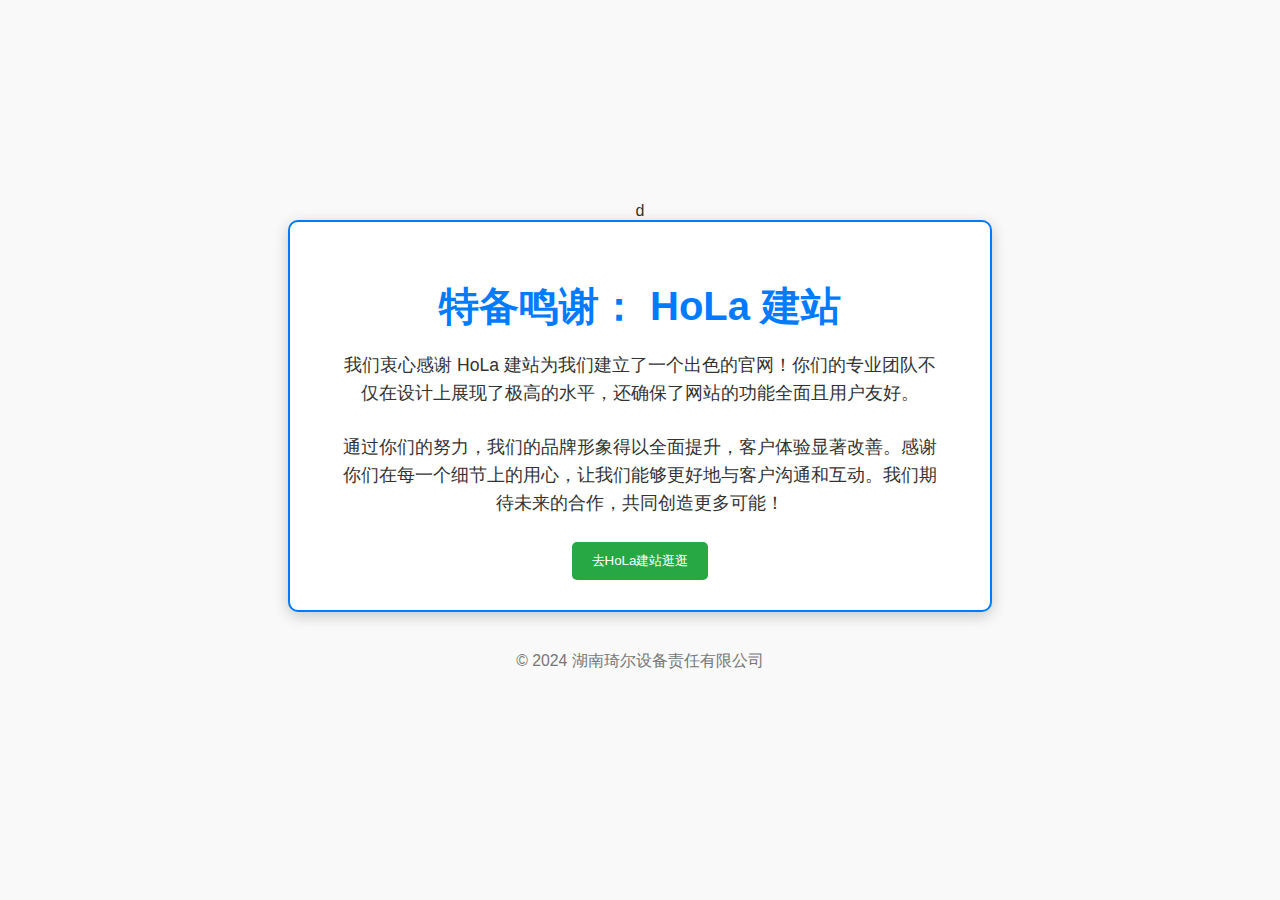
<file: acknowledgments.html>
d<!DOCTYPE html>
<html lang="zh">
<head>
    <meta charset="UTF-8">
    <meta name="viewport" content="width=device-width, initial-scale=1.0">
    <title>我们在这里特别感谢 HoLa 建站</title>
    <style>
        body {
            font-family: 'Verdana', sans-serif;
            margin: 0;
            padding: 0;
            background-color: #f9f9f9; /* 浅灰色背景 */
            color: #333; /* 深色字体 */
            display: flex;
            flex-direction: column;
            align-items: center;
            justify-content: center;
            height: 100vh;
            text-align: center;
        }

        h1 {
            font-size: 2.5em;
            margin-bottom: 15px;
            color: #007bff; /* 蓝色标题 */
        }

        p {
            font-size: 1.1em;
            margin-bottom: 25px;
            line-height: 1.6;
            max-width: 600px; /* 最大宽度 */
            padding: 0 20px; /* 内边距 */
        }

        .thank-you {
            background-color: white; /* 白色背景 */
            padding: 30px;
            border-radius: 10px;
            box-shadow: 0 4px 15px rgba(0, 0, 0, 0.2);
            border: 2px solid #007bff; /* 蓝色边框 */
        }

        button {
            background-color: #28a745; /* 绿色按钮 */
            color: white;
            border: none;
            padding: 10px 20px;
            border-radius: 5px;
            cursor: pointer;
            transition: background-color 0.3s, transform 0.2s; /* 过渡效果 */
        }

        button:hover {
            background-color: #218838; /* 悬停时变色 */
            transform: scale(1.05); /* 悬停时放大 */
        }

        footer {
            margin-top: 20px;
            color: #777;
            font-size: 0.9em;
        }
    </style>
</head>
<body>
    <div class="thank-you">
        <h1>特备鸣谢： HoLa 建站</h1>
        <p>我们衷心感谢 HoLa 建站为我们建立了一个出色的官网！你们的专业团队不仅在设计上展现了极高的水平，还确保了网站的功能全面且用户友好。</p>
        <p>通过你们的努力，我们的品牌形象得以全面提升，客户体验显著改善。感谢你们在每一个细节上的用心，让我们能够更好地与客户沟通和互动。我们期待未来的合作，共同创造更多可能！</p>
        <button onclick="https://holajz.rf.gd">去HoLa建站逛逛</button>
    </div>
    <footer>
        <p>© 2024 湖南琦尔设备责任有限公司</p>
    </footer>
</body>
</html>
</file>
